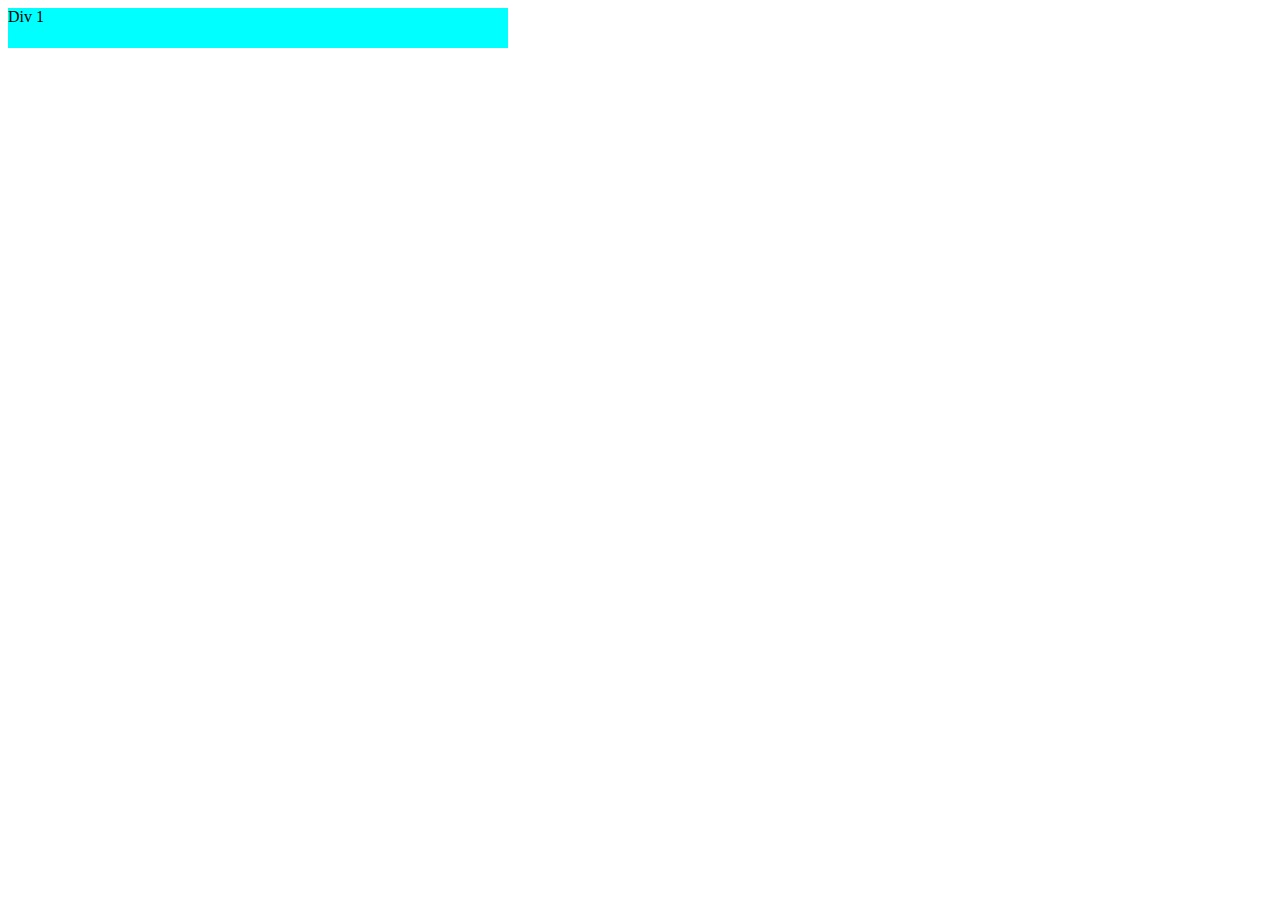
<file: yeni.html>
<!DOCTYPE html>
<html lang="en">
  <head>
    <meta charset="UTF-8" />
    <meta http-equiv="X-UA-Compatible" content="IE=edge" />
    <meta name="viewport" content="width=device-width, initial-scale=1.0" />
    <title>Document</title>
    <style>
      .div2 {
        display: none;
      }

      .div1:hover .div2 {
        display: block;
      }
    </style>
  </head>
  <body>
    <div class="div1" style="background-color: aqua; width: 500px; height: 40px">
      Div 1
      <div class="div2" style="background-color: rgb(11, 107, 107); width: 500px; height: 40px">Div 2</div>
    </div>
  </body>
</html>
</file>
